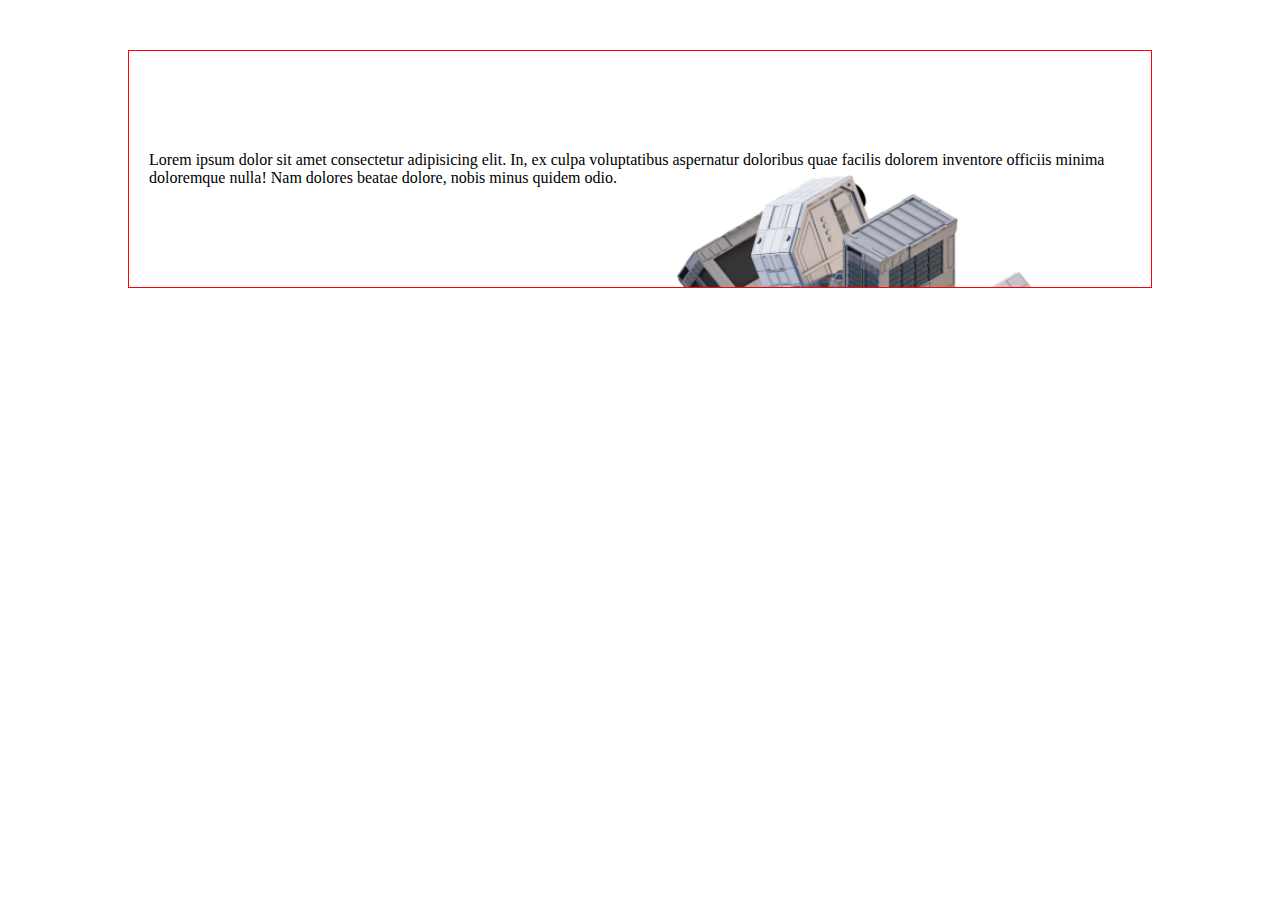
<file: bg.html>
<!DOCTYPE html>
<html lang="en">
  <head>
    <meta charset="UTF-8" />
    <meta name="viewport" content="width=device-width, initial-scale=1.0" />
    <title>Document</title>
    <style>
      * {
        margin: 0px;
        padding: 0px;
      }
      .box {
        width: 80%;
        padding: 100px 20px;
        box-sizing: border-box;
        border: 1px solid red;
        margin: 50px auto;
        background: url(img//ship2.png) no-repeat right 100px / 50%;
      }
      /* 백그라운드 포지션 넣을 때, [ 20px 50px ] 이런 식으로 픽셀 단위로 위치를 지정할 수 있음, 이러면 왼쪽에서 20px 위에서 50px 떨어진 위치에서 배경이 시작됨*/
      /* 백그라운드 이미지 사이즈 넣을 때, [ 100px 50px ] 이런식으로 가로 세로 길이를 다르게 줄 수도 있음 */
    </style>
  </head>
  <body>
    <div class="box">
      <p>
        Lorem ipsum dolor sit amet consectetur adipisicing elit. In, ex culpa
        voluptatibus aspernatur doloribus quae facilis dolorem inventore
        officiis minima doloremque nulla! Nam dolores beatae dolore, nobis minus
        quidem odio.
      </p>
    </div>
  </body>
</html>
</file>
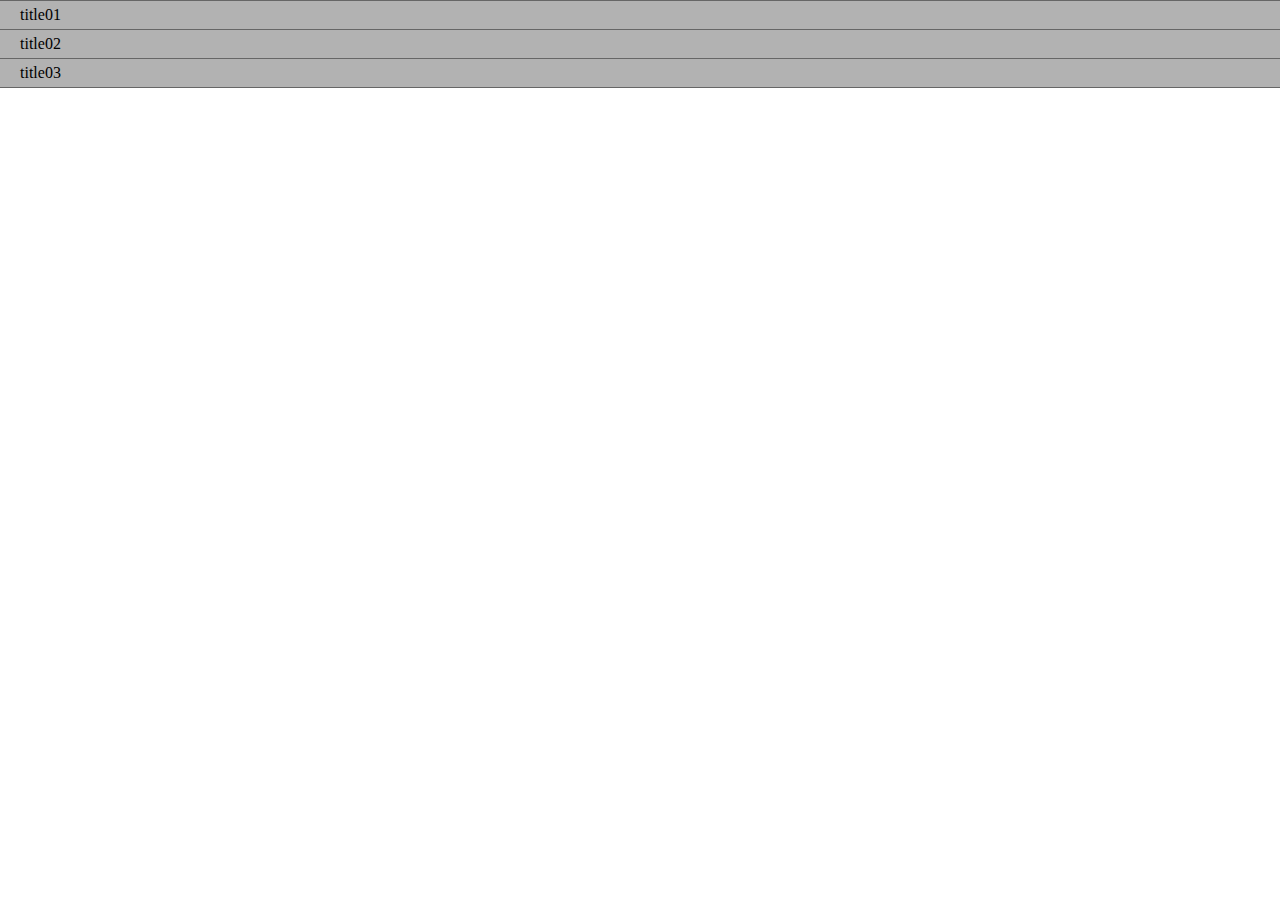
<file: 실습.html>
<!DOCTYPE html>
<html lang="en">
  <head>
    <meta charset="UTF-8" />
    <meta name="viewport" content="width=device-width, initial-scale=1.0" />
    <title>Document</title>
    <script src="js/jquery-3.7.1.min.js"></script>
    <style>
      * {
        margin: 0px;
        padding: 0px;
      }
      ul {
        list-style: none;
      }
      li {
        width: 100%;
        border-top: 1px solid #666;
        border-bottom: 1px solid #666;
      } /* 테두리를 이렇게 주면 중간에 있는 li들의 경우 선이 겹쳐서 2px로 더 두꺼워 보임 */

      li:nth-child(2),
      li:nth-child(3) {
        /* margin-top: -1px; */
      }
      /* 이렇게 하면 중간에 있는 li들이 위로 1px씩 올라가게 돼서(겹치게 돼서) 중간에 있던 보더선이 전부 1px로 보이게 됨*/

      li:not(:nth-child(1)) {
        margin-top: -1px;
      }
      /* not() -> 괄호에 있는 애만 빼줌 >> 첫번째 li를 제외한 모든 li*/
      /* 지금처럼 보더 선이 겹쳐서 li들을 1px 씩 올리고자 할때, li가 많으면 위의 방법처럼 하나하나 써넣기가 힘듦 -> 이럴 때 not을 사용 */

      .title {
        padding: 5px 0px;
        background-color: rgba(0, 0, 0, 0.3);
        padding-left: 20px;
      }
      .txt {
        width: 90%;
        margin: 10px auto 30px;
        display: none;
      }
    </style>
  </head>
  <body>
    <ul>
      <li>
        <div class="title">title01</div>
        <div class="txt">
          Lorem ipsum dolor sit amet consectetur adipisicing elit. Deserunt unde
          a, perferendis esse ab aliquid quasi ullam autem neque, cum pariatur
          dolorum facere dolores accusantium facilis velit ipsa, iusto beatae?
        </div>
      </li>
      <li>
        <div class="title">title02</div>
        <div class="txt">
          Lorem ipsum dolor sit amet consectetur adipisicing elit. Deserunt unde
          a, perferendis esse ab aliquid quasi ullam autem neque, cum pariatur
          dolorum facere dolores accusantium facilis velit ipsa, iusto beatae?
        </div>
      </li>
      <li>
        <div class="title">title03</div>
        <div class="txt">
          Lorem ipsum dolor sit amet consectetur adipisicing elit. Deserunt unde
          a, perferendis esse ab aliquid quasi ullam autem neque, cum pariatur
          dolorum facere dolores accusantium facilis velit ipsa, iusto beatae?
        </div>
      </li>
    </ul>

    <script>
      $("li").on("click", function () {
        $("li .txt").slideUp();
        $(this).children(".txt").slideToggle();
      }); // 이러면 제대로 작동 안됨, 이미 열려있는 li를 누르면 올라갔다가 다시 내려가는 현상이 발생함

      $("li").on("click", function () {
        let isOn = $(this).hasClass("on");
        if (isOn) {
          // 조건문에 isOn == ture 뭐 이런거 안써도 됨, 어차피 isOn이 true/false인 상태라 ture일 때만 if문이 실행될 것
          $(this).removeClass("on"); // 이걸 안붙이면 클릭한 li에 계속 on이 붙어있어서 한두번 클릭한 후에는 작동하지 않음
          $(this).children(".txt").slideUp();
        } else {
          $("li").removeClass("on");
          $(this).addClass("on");
          $("li .txt").slideUp();
          $(this).children(".txt").slideDown();
        }
      });
    </script>
  </body>
</html>
</file>
